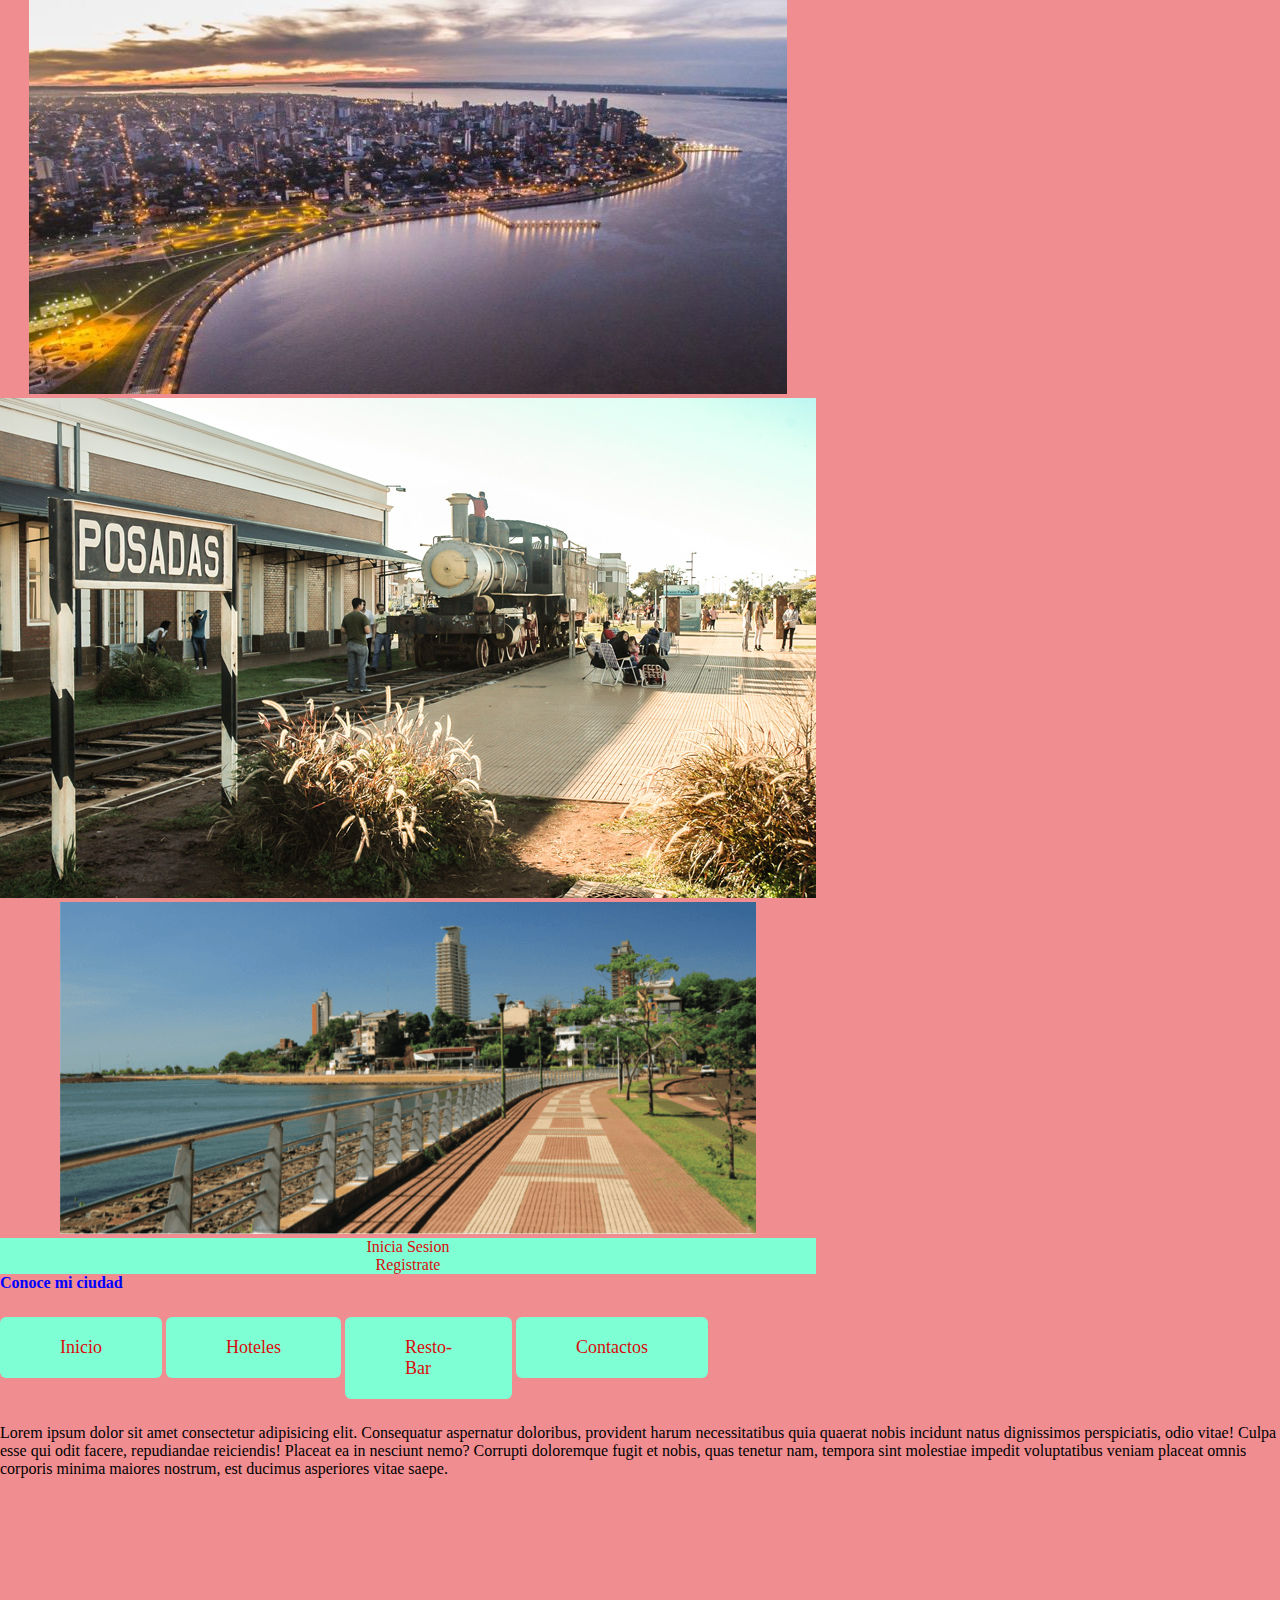
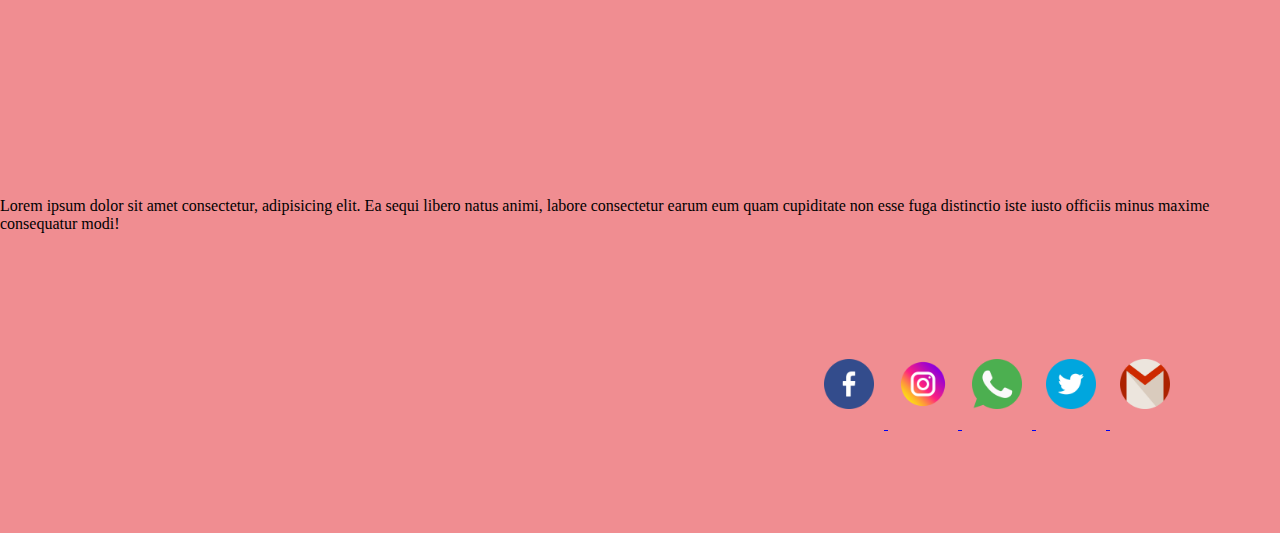
<file: index.html>
<!DOCTYPE html>
<html lang="en">
<head>
    <meta charset="UTF-8">
    <meta http-equiv="X-UA-Compatible" content="IE=edge">
    <meta name="viewport" content="width=device-width, initial-scale=1.0">
    
    <link rel="stylesheet" href="style.css">

    <title>Conoce mi ciudad!</title>
    <link href="https://cdn.jsdelivr.net/npm/bootstrap@5.2.0-beta1/dist/css/bootstrap.min.css" rel="stylesheet" integrity="sha384-0evHe/X+R7YkIZDRvuzKMRqM+OrBnVFBL6DOitfPri4tjfHxaWutUpFmBp4vmVor" crossorigin="anonymous">
</head>
<body>
    <header>
        <div class="contenedor">
            <div id="carouselExampleSlidesOnly" class="carousel slide" data-bs-ride="carousel">
                <div class="carousel-inner">
                    <div class="carousel-item active">
                        <img src="../imagen/Vista 1.jpg" class="d-block w-100" alt="imagen de posadas">
                    </div>
                    <div class="carousel-item">
                        <img src="../imagen/HotelesPosadas.jpg" class="d-block w-100" alt="imagen 2 de posadas">
                    </div>
                    <div class="carousel-item">
                        <img src="../imagen/posadas3.png" class="d-block w-100" alt="imagen 3 de posadas">
                    </div>
                </div>
            </div>
            
        
            
            <ul class="cabecera__lista">
                <li class="cabecera__inicio__sesion"><a href="registrate.html" target="_blank">Inicia Sesion</a></li>
                <li class="cabecera__inicio__sesion"><a href="registrate.html" target="_blank">Registrate</a></li>
            </div>         <!-- Esto seria como el logo de bienvenida dentro de la imagen-->
            <!-- Hasta aca -->
            <div>
          
            <nav  class="cabecera__lista">
                <ul> <!-- Esto seria como un submenu, que iria con un fondo oscuro-->
                    <p class="logo2"><b>Conoce mi ciudad</b></p>
                    <!-- Aca hice el cambio, puse las animaciones -->
                    <li class="box box-uno"><a href="index.html" target="_blank">Inicio</a></li>
                    <li class="box box-uno"><a href="hoteles.html" target="_blank">Hoteles</a></li>
                    <li class="box box-uno"><a href="Resto-bar.html" target="_blank">Resto-Bar</a></li>
                    <li class="box box-uno"><a href="contactos.html" target="_blank">Contactos</a></li>
                </ul>
            </nav>
        </div>
    </header>
        
        <section> <!-- Aca tendria como una descripcion o intrduccion de lo que vana a encotrar en la pag-->
            <p>Lorem ipsum dolor sit amet consectetur adipisicing elit. Consequatur aspernatur doloribus, provident harum necessitatibus quia quaerat nobis incidunt natus dignissimos perspiciatis, odio vitae! Culpa esse qui odit facere, repudiandae reiciendis!
                Placeat ea in nesciunt nemo? Corrupti doloremque fugit et nobis, quas tenetur nam, tempora sint molestiae impedit voluptatibus veniam placeat omnis corporis minima maiores nostrum, est ducimus asperiores vitae saepe.</p>
            </section>
            
            <section>

        <!-- aca quiero poner un recuadro con un video de fondo y una pequeña reseña de la ciudad-->
        <!-- Este es un video random nomas -->
    
        <iframe width="560" height="315" src="https://www.youtube.com/embed/SPiheyuXCl8" title="YouTube video player" frameborder="0" allow="accelerometer; autoplay; clipboard-write; encrypted-media; gyroscope; picture-in-picture" allowfullscreen></iframe>

        <p>Lorem ipsum dolor sit amet consectetur, adipisicing elit. Ea sequi libero natus animi, labore consectetur earum eum quam cupiditate non esse fuga distinctio iste iusto officiis minus maxime consequatur modi!</p>
    </section>

    <footer>
        <nav class="redes__sociales">
            <ul>
                <a href="https://facebook.com" target="_blank">
                    <img src="../imagen/facebook.png" alt="facebook logo" class="red__social">
                </a>
                <a href="https://instagram.com" target="_blank">
                    <img src="../imagen/instagram.png" alt="Instagram logo" class="red__social">
                </a>
                <a href="https://whatsapp.com" target="_blank">
                    <img src="../imagen/whatsapp.png" alt="whatsapp logo" class="red__social">
                </a>
                <a href="https://twitter.com" target="_blank">
                    <img src="../imagen/Twitter.png" alt="twitter logo" class="red__social">
                </a>
                <a href="https://gmail.com" target="_blank">
                    <img src="../imagen/gmail.png" alt="gmail logo" class="red__social">
                </a>
            
            </ul>
        </nav>
    </footer>
    
</body>
</html>
</file>
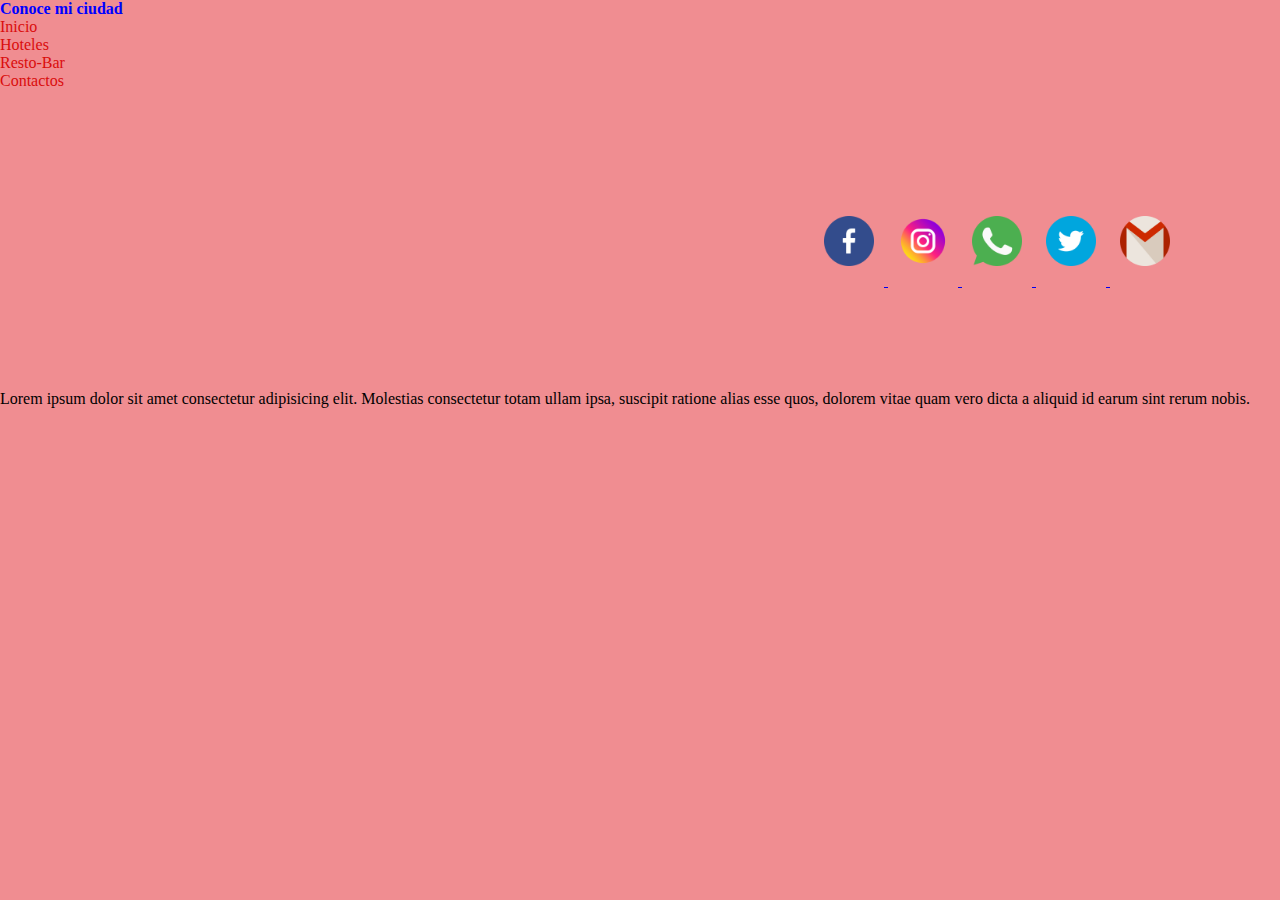
<file: contactos.html>
<!DOCTYPE html>
<html lang="en">
<head>
    <meta charset="UTF-8">
    <meta http-equiv="X-UA-Compatible" content="IE=edge">
    <meta name="viewport" content="width=device-width, initial-scale=1.0">

    <link rel="stylesheet" href="style.css">

    <title>Contactos</title>
    
</head>
<body>
    <header>

        <div>
            <nav  class="cabecera__lista">
                <ul> 
                    <p class="logo2"><b>Conoce mi ciudad</b></p>
                    <li class="cabecera__lista__link"><a href="index.html" target="_blank">Inicio</a></li>
                    <li class="cabecera__lista__link"><a href="hoteles.html" target="_blank">Hoteles</a></li>
                    <li class="cabecera__lista__link"><a href="Resto-bar.html" target="_blank">Resto-Bar</a></li>
                    <li class="cabecera__lista__link"><a href="Contactos.html" target="_blank">Contactos</a></li>
                </ul>
            </nav>
        </div>
            
     </header>
        


     <footer>
        <section>
            <nav class="redes__sociales">
                <ul>
                    <a href="https://facebook.com" target="_blank">
                        <img src="../imagen/facebook.png" alt="facebook logo" class="red__social">
                      </a>
                      <a href="https://instagram.com" target="_blank">
                          <img src="../imagen/instagram.png" alt="Instagram logo" class="red__social">
                      </a>
                      <a href="https://whatsapp.com" target="_blank">
                          <img src="../imagen/whatsapp.png" alt="whatsapp logo" class="red__social">
                      </a>
                      <a href="https://twitter.com" target="_blank">
                          <img src="../imagen/Twitter.png" alt="twitter logo" class="red__social">
                      </a>
                      <a href="https://gmail.com" target="_blank">
                          <img src="../imagen/gmail.png" alt="gmail logo" class="red__social">
                      </a>                      
                </ul>
            </nav>
              <p>Lorem ipsum dolor sit amet consectetur adipisicing elit. Molestias consectetur totam ullam ipsa, suscipit ratione alias esse quos, dolorem vitae quam vero dicta a aliquid id earum sint rerum nobis.</p>
        </section>
     </footer>
     
</body>
</html>
</file>
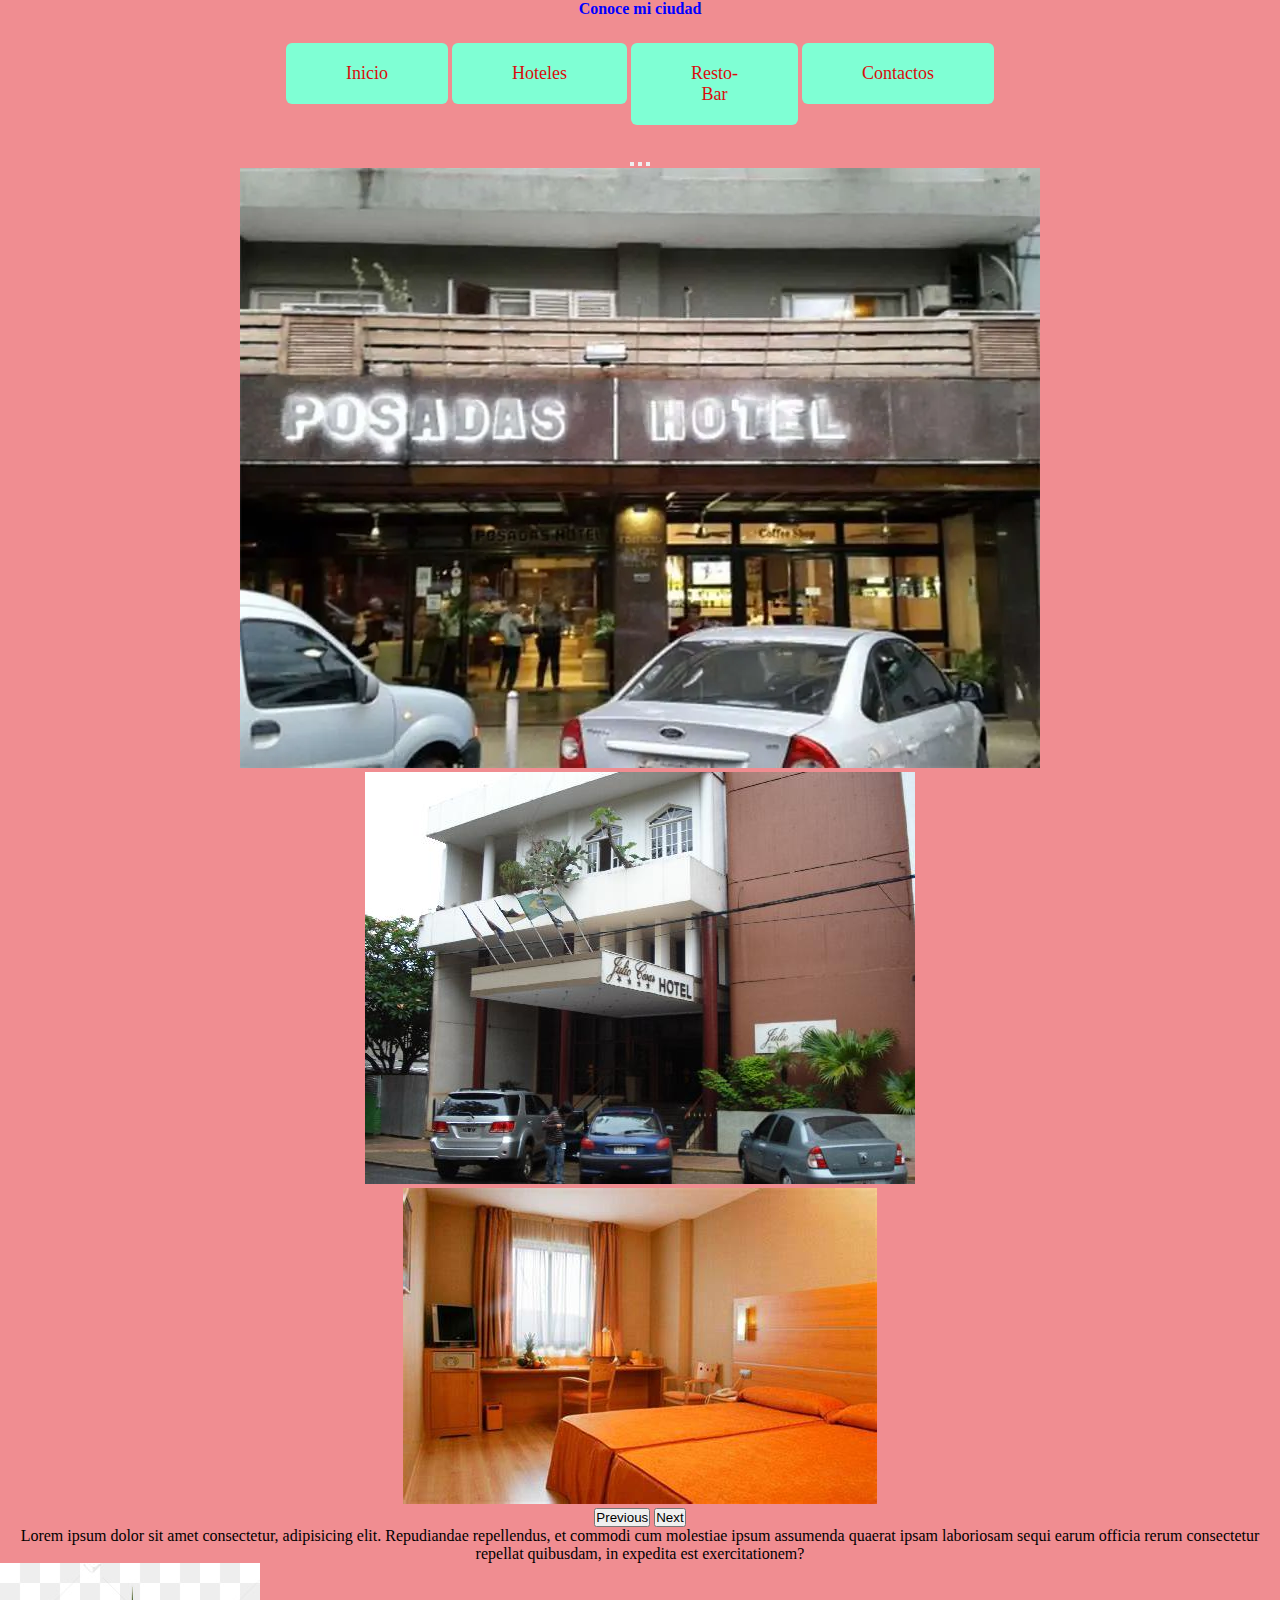
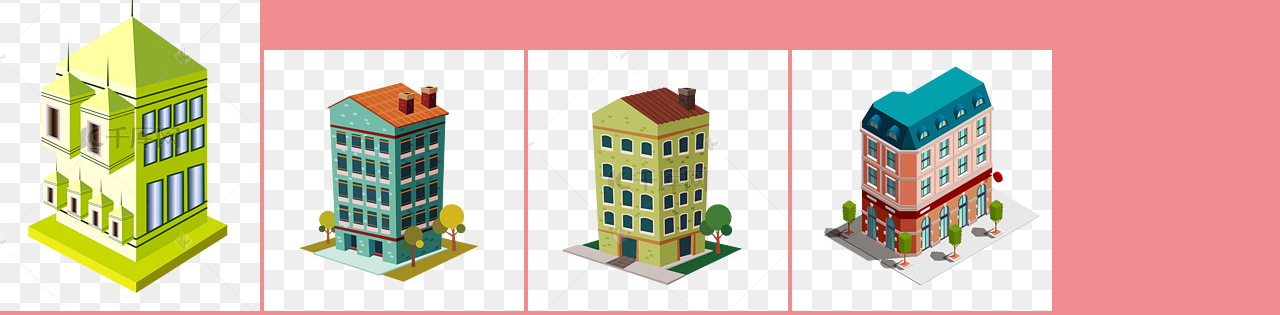
<file: hoteles.html>
<!DOCTYPE html>
<html lang="en">
<head>
    <meta charset="UTF-8">
    <meta http-equiv="X-UA-Compatible" content="IE=edge">
    <meta name="viewport" content="width=device-width, initial-scale=1.0">

    <link rel="stylesheet" href="style.css">

    <title>Hoteles</title>
    <link href="https://cdn.jsdelivr.net/npm/bootstrap@5.2.0-beta1/dist/css/bootstrap.min.css" rel="stylesheet" integrity="sha384-0evHe/X+R7YkIZDRvuzKMRqM+OrBnVFBL6DOitfPri4tjfHxaWutUpFmBp4vmVor" crossorigin="anonymous">
</head>
<body>
    <header class="contenedor">
      <div>
        <nav  class="cabecera__lista">
            <ul> <!-- Esto seria como un submenu, que iria con un fondo oscuro-->
                <p class="logo2"><b>Conoce mi ciudad</b></p>
                <!-- Aca hice el cambio, puse las animaciones -->
                <li class="box box-uno"><a href="index.html" target="_blank">Inicio</a></li>
                <li class="box box-uno"><a href="hoteles.html" target="_blank">Hoteles</a></li>
                <li class="box box-uno"><a href="Resto-bar.html" target="_blank">Resto-Bar</a></li>
                <li class="box box-uno"><a href="contactos.html" target="_blank">Contactos</a></li>
            </ul>
        </nav>
      </div>
      <div class="contenedor">
          <div id="carouselExampleIndicators" class="carousel slide" data-bs-ride="true">
              <div class="carousel-indicators">
                  <button type="button" data-bs-target="#carouselExampleIndicators" data-bs-slide-to="0" class="active" aria-current="true" aria-label="Slide 1"></button>
                  <button type="button" data-bs-target="#carouselExampleIndicators" data-bs-slide-to="1" aria-label="Slide 2"></button>
                  <button type="button" data-bs-target="#carouselExampleIndicators" data-bs-slide-to="2" aria-label="Slide 3"></button>
                </div>
                <div class="carousel-inner">
          <div class="carousel-item active">
            <img src="../imagen/Hotel-Posadas-800x600.webp" class="d-block w-100" alt="...">
        </div>
        <div class="carousel-item">
            <img src="../imagen/hotel-julio-cesar.jpg" class="d-block w-100" alt="...">
        </div>
        <div class="carousel-item">
            <img src="../imagen/hotelposadas5.jpg" class="d-block w-100" alt="...">
        </div>
    </div>
    <button class="carousel-control-prev" type="button" data-bs-target="#carouselExampleIndicators" data-bs-slide="prev">
        <span class="carousel-control-prev-icon" aria-hidden="true"></span>
        <span class="visually-hidden">Previous</span>
    </button>
    <button class="carousel-control-next" type="button" data-bs-target="#carouselExampleIndicators" data-bs-slide="next">
        <span class="carousel-control-next-icon" aria-hidden="true"></span>
        <span class="visually-hidden">Next</span>
    </button>
</div>
</div>  
<!-- Reseña de los hoteles -->
<p>Lorem ipsum dolor sit amet consectetur, adipisicing elit. Repudiandae repellendus, et commodi cum molestiae ipsum assumenda quaerat ipsam laboriosam sequi earum officia rerum consectetur repellat quibusdam, in expedita est exercitationem?</p>
</header>
    <section>
        <img src="../imagen/hotel1.jpg" alt="nombre del hotel1">
        
        <img src="../imagen/hotel2.jpg" alt="nombre del hotel2">
        
        <img src="../imagen/hotel3.jpg" alt="nombre del hotel3">
      
        <img src="../imagen/hotel4.jpg" alt="nombre del hotel4">
        
    </section>



    <script src="https://cdn.jsdelivr.net/npm/bootstrap@5.2.0-beta1/dist/js/bootstrap.bundle.min.js" integrity="sha384-pprn3073KE6tl6bjs2QrFaJGz5/SUsLqktiwsUTF55Jfv3qYSDhgCecCxMW52nD2" crossorigin="anonymous"></script>

</body>
</html>
</file>
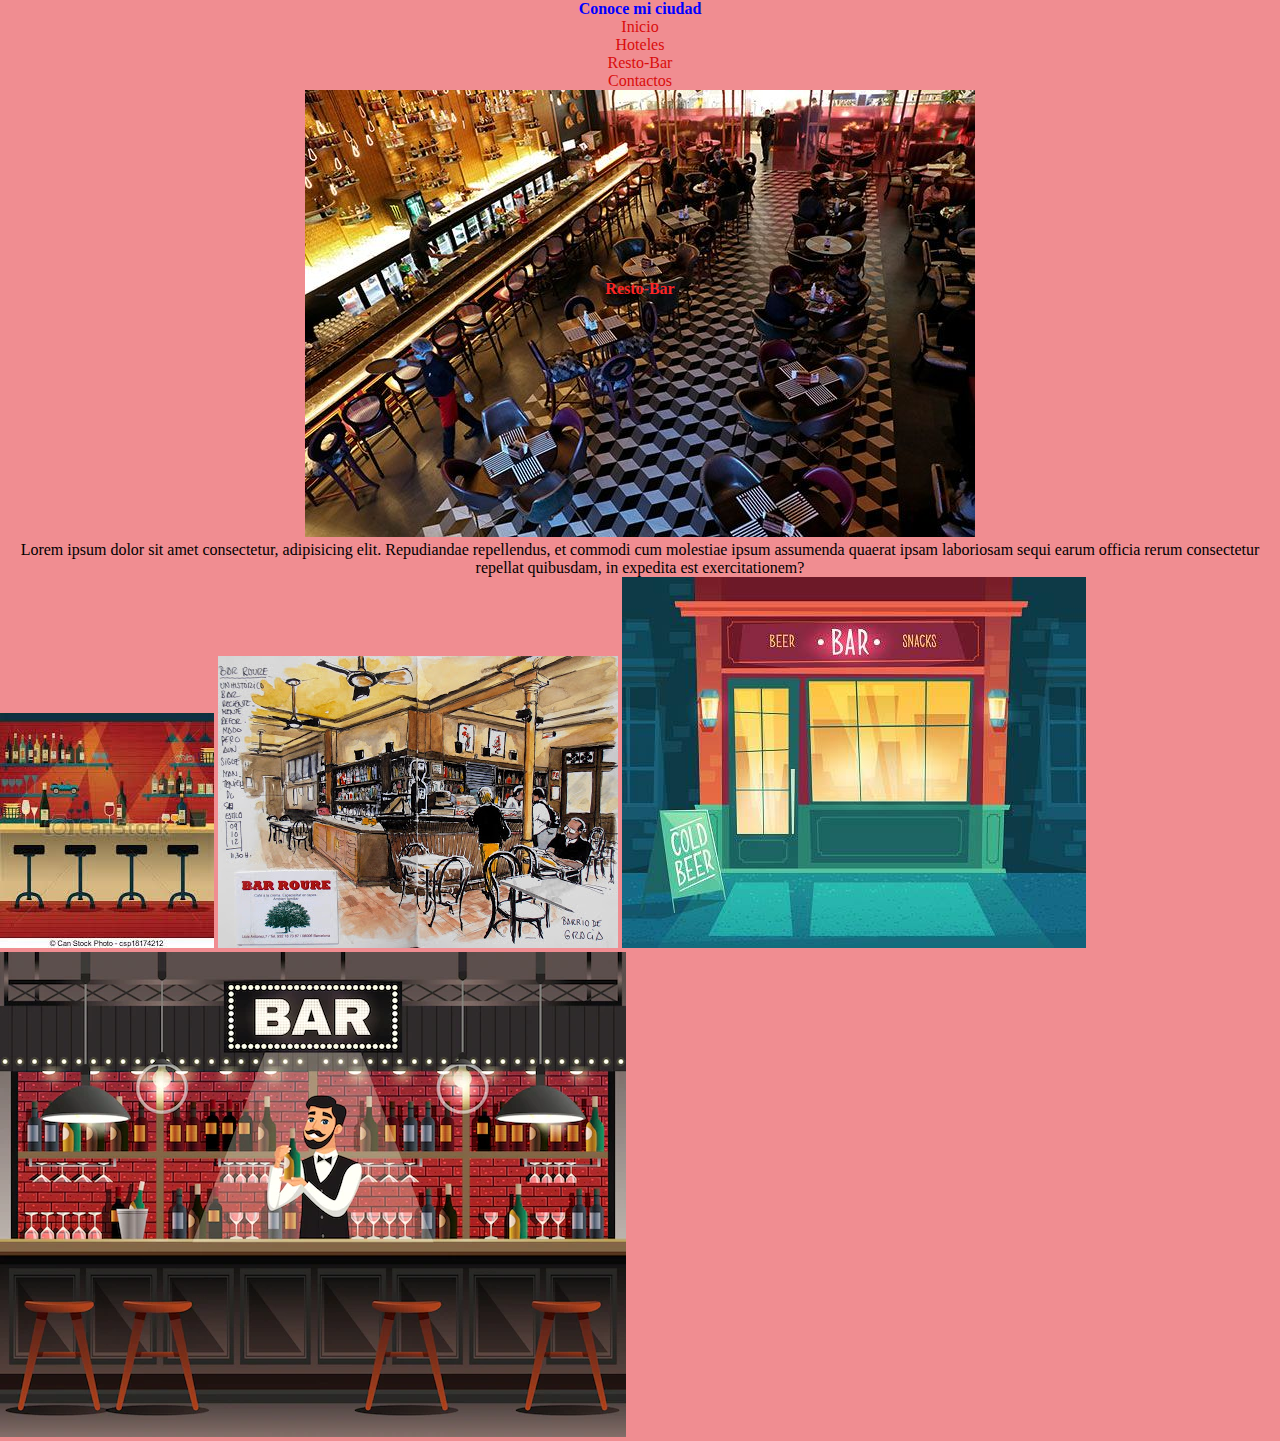
<file: Resto-bar.html>
<!DOCTYPE html>
<html lang="en">
<head>
    <meta charset="UTF-8">
    <meta http-equiv="X-UA-Compatible" content="IE=edge">
    <meta name="viewport" content="width=device-width, initial-scale=1.0">
    
    <link rel="stylesheet" href="style.css">

    <title>Resto-Bar</title>
</head>
<body>
    <header  class="contenedor">
        <div>
        </ul>
        <nav  class="cabecera__lista">
            <ul> <!-- Esto seria como un submenu, que iria con un fondo oscuro-->
                <p class="logo2"><b>Conoce mi ciudad</b></p>
                <li class="cabecera__lista__link"><a href="index.html" target="_blank">Inicio</a></li>
                <li class="cabecera__lista__link"><a href="hoteles.html" target="_blank">Hoteles</a></li>
                <li class="cabecera__lista__link"><a href="Resto-Bar.html" target="_blank">Resto-Bar</a></li>
                <li class="cabecera__lista__link"><a href="contactos.html" target="_blank">Contactos</a></li>
            </ul>
        </nav>
    </div>
    
        <div>
            <img src="../imagen/resto-bar.jpg" alt="Vista de encabezado"> <!-- Encabezado con una palabra Resto-Bar -->
            <div class="centrado"><b>Resto-Bar</b></div>
        </div>
        <!-- Reseña de los hoteles -->
        <p>Lorem ipsum dolor sit amet consectetur, adipisicing elit. Repudiandae repellendus, et commodi cum molestiae ipsum assumenda quaerat ipsam laboriosam sequi earum officia rerum consectetur repellat quibusdam, in expedita est exercitationem?</p>
    </header>
    <section>
        <img src="../imagen/resto-bar1.jpg" alt="nombre del resto-bar1">
        
        <img src="../imagen/resto-bar2.jpg" alt="nombre del resto-bar2">
        
        <img src="../imagen/resto-bar3.jpg" alt="nombre del resto-bar3">
      
        <img src="../imagen/resto-bar4.webp" alt="nombre del resto-bar4">
        
    </section>
</body>
</html>
</file>
<file: style.css>
*{
    padding: 0;
    margin: 0;
    box-sizing: border-box;
    
}

/* Mobile */
@media only screen and (max-width: 960px) {
    body{
        background-color: rgb(165, 146, 122);
    }
}

/* Tablet */
/* @media only screen and (min-width: 469px) and (max-width: 960px) {
    body{
        background-color: #f2bb5c;
    }
} */

/* Desktop */
@media only screen and (min-width: 961px){
    body{
        background-color: #f08d91;
    }
}

.cabecera__lista a{
    color: rgb(218, 12, 12);
    text-decoration: none;
   

}

.cabecera__inicio__sesion{
    color: black;
    background-color: aquamarine;
    text-decoration: none;
    
    
}
.box {
    border-radius: 6px;
    height: 20px;
    width: 40px;
    margin: 25px auto;
}
.box-uno{
    background-color: aquamarine;
    display: inline-table;
    padding: 20px 60px;
    font-size: 18px;
    transition: all 4s;

}
.box:hover{
    transform: scale(1.5);
}

.logo2{
    color: blue;
    justify-content: center;
    
}
.contenedor{
    position: relative;
    display: inline-block;
    text-align: center;
}
.texto-encima{
    position: absolute;
    top: 10px;
    left: 10px;
}
.centrado{
    position: absolute;
    top: 50%;
    left: 50%;
    transform: translate(-50%, -50%);
    color: rgb(252, 37, 37);
}


.redes__sociales{
    margin: 100px;
    height: 100px;
    justify-content: right;
    /* flex-direction: row; */
    display: flex;
    flex-wrap: wrap;
    align-content: flex-end;
}



.red__social{
    width: 70px;
    position: relative;
    bottom: 10px;
    padding: 10px;
}
</file>
